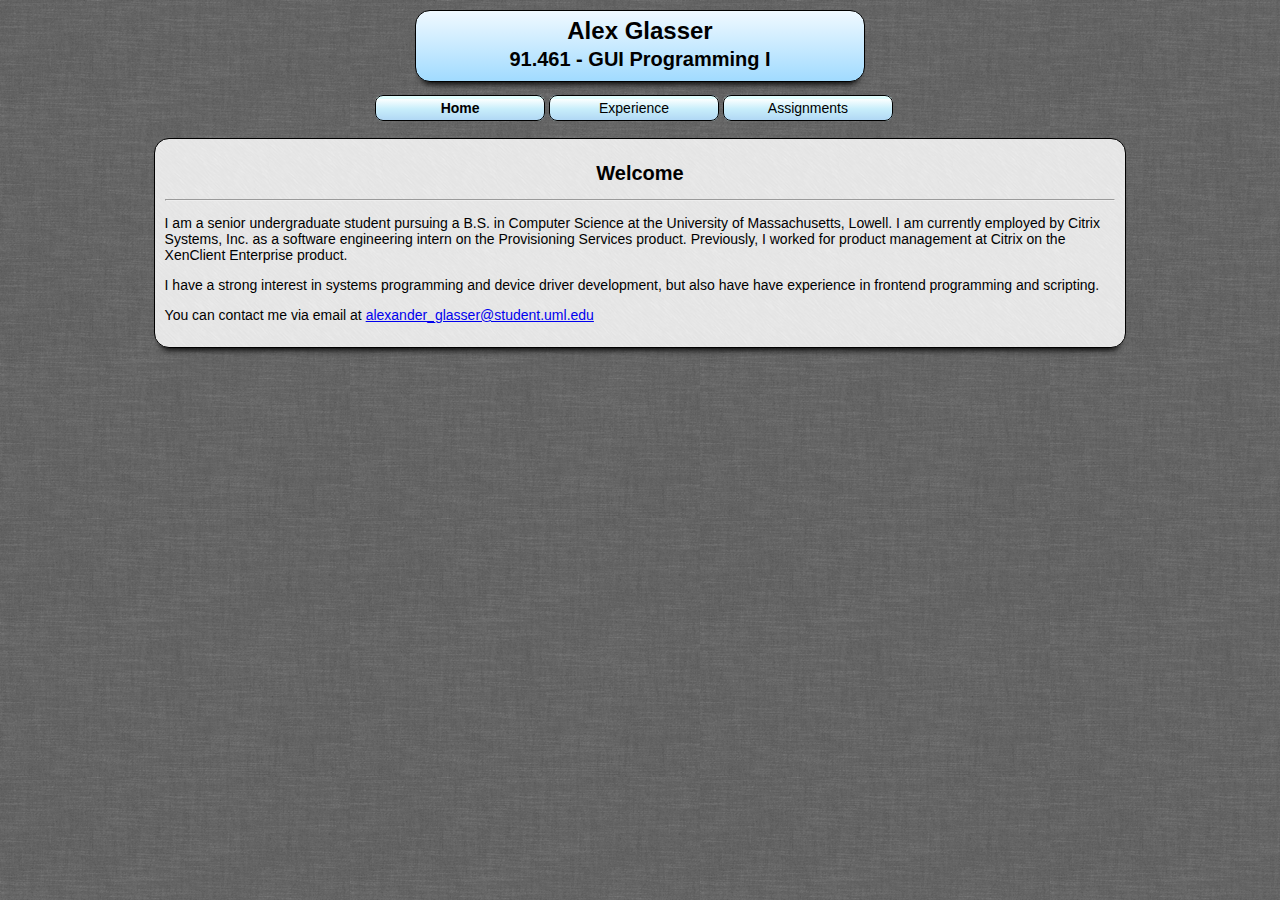
<file: as2/index.html>
<!DOCTYPE html>
<html lang="en">
  <head>
    <title>Alex Glasser - GUI Programming I</title>
    <meta charset="utf-8">
    <!--   
          File: aglasser/public_html/index.html
          Alex Glasser, UMass Lowell Computer Science: alexander_glasser@student.uml.edu
          91.461 - GUI Programming
          Created Sept 9, 2014
          Index page to house 91.461 GUI Programming assignments and other information 
          about myself.
    -->
    <!-- Load the primary stylesheet -->
    <link type="text/css" rel="stylesheet" href="css/mainstylesheet.css">
    <link type="text/css" rel="stylesheet" href="css/ribbon.css">
    <!-- meta/viewport tag for mobile browser scaling.
         reference: 
         https://developer.mozilla.org/en-US/docs/Mozilla/Mobile/Viewport_meta_tag
         Tested on Safari for iOS 7, which scales properly
         Slight bug: the header div is not centered properly 
                     on mobile with this tag. Fix later. 
    -->
    <meta name="viewport" content="width=device-width, user-scalable=no">
  </head>
  <body>
    <!-- Header and site branding -->
      <div id="header" class="one-edge-shadow">
	<div id="sitebranding">
	  <h1>Alex Glasser</h1>
	</div>
	<div id="tagline">
	  <h2>91.461 - GUI Programming I</h2>
	</div>
      </div> <!-- end header, shadow -->
  
<!-- Navigation -->
    <nav>
      <ul>
	<li><a href="index.html" class="current">Home</a></li>
	<li><a href="experience.html">Experience</a></li>
	<li><a href="assignments.html">Assignments</a></li>
      </ul> <!-- end navigation list -->
    </nav> <!-- end navigation -->
    <!-- Page content begins -->
    <div id="bodycontent" class="one-edge-shadow">
      <h1>Welcome</h1><hr>
      <p>I am a senior undergraduate student pursuing a B.S. 
	in Computer Science at the University of Massachusetts, 
	Lowell. I am currently employed by Citrix Systems, Inc. 
	as a software engineering intern on the Provisioning Services 
	product. Previously, I worked for product management at 
	Citrix on the XenClient Enterprise product.</p> <!-- end info p -->
      <p>I have a strong interest in systems programming and device 
	driver development, but also have have experience in frontend 
	programming and scripting.</p> <!-- end interests p -->
      <p>You can contact me via email at
	<a href="mailto:Alexander_Glasser@student.uml.edu"> 
	  alexander_glasser@student.uml.edu
      </a></p> <!-- end contact p -->
    </div> <!-- end bodycontent, shadow -->
    
  </body>
</html>
</file>
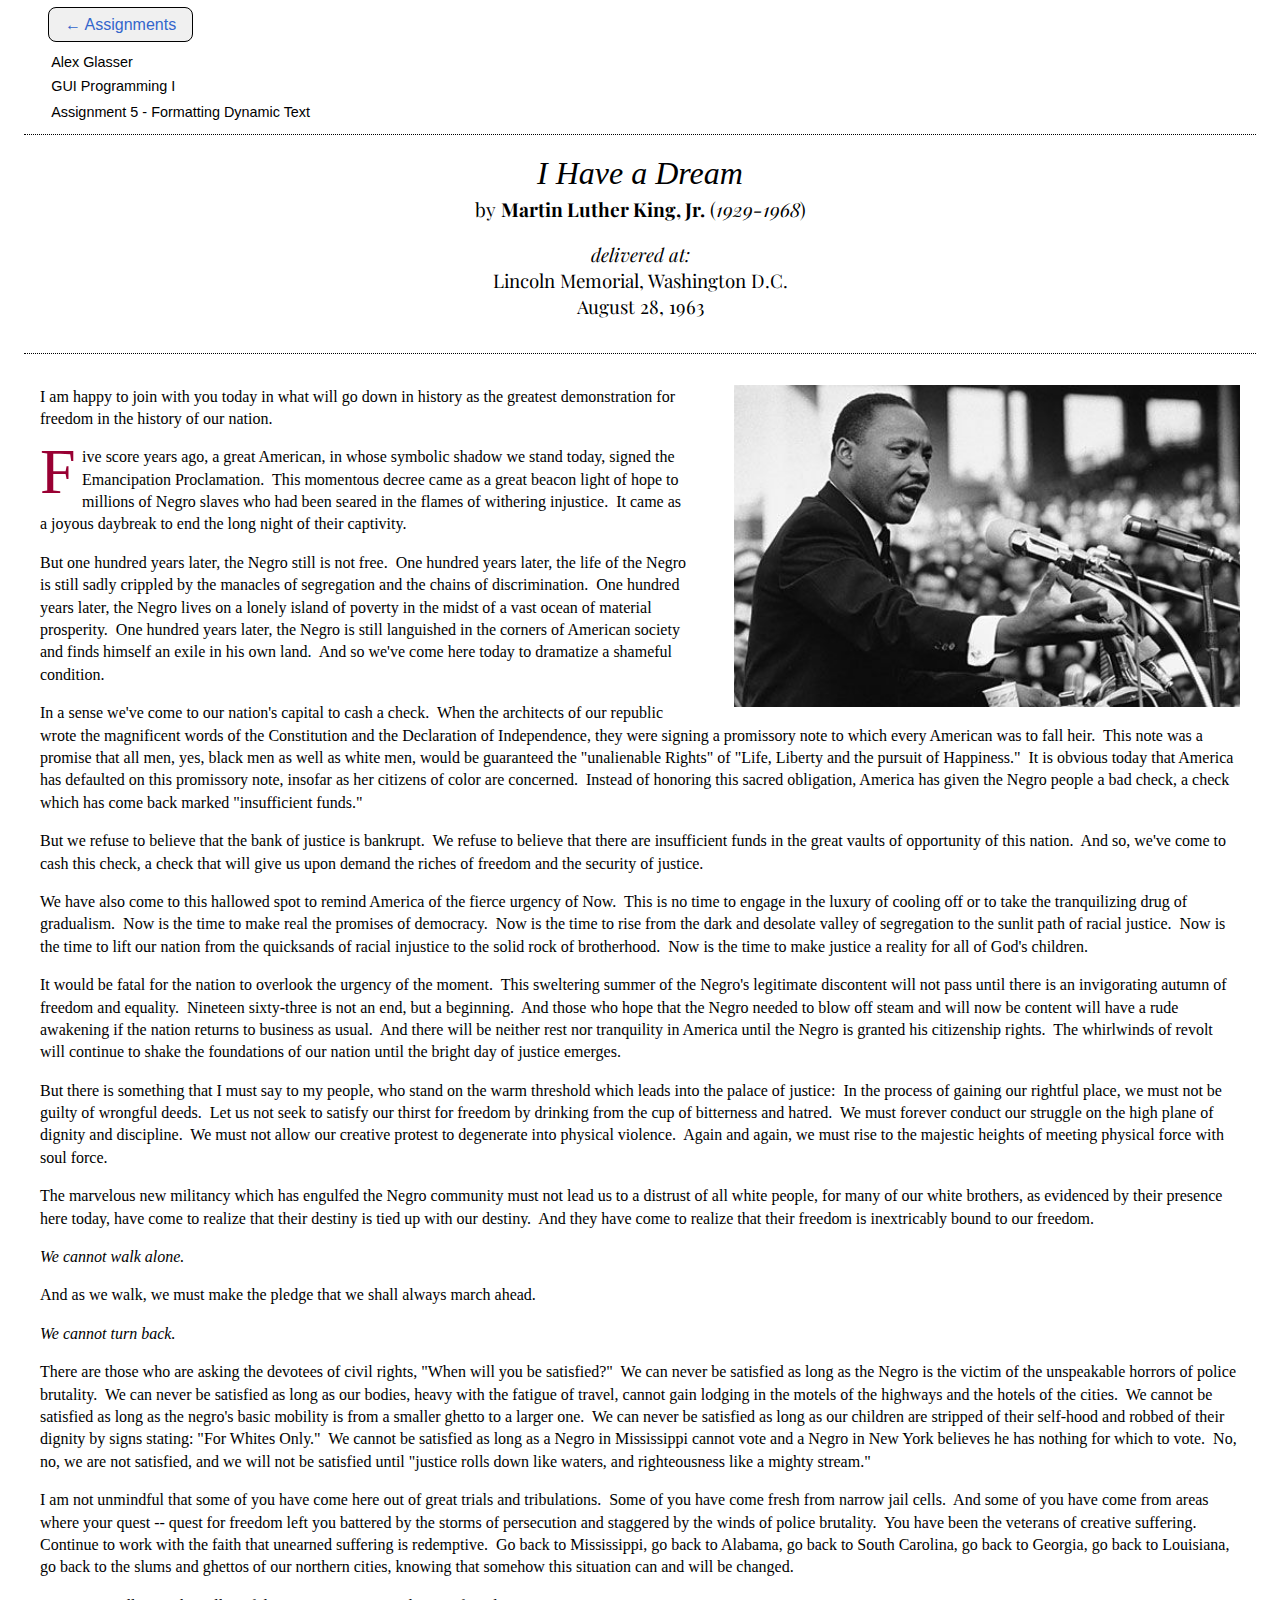
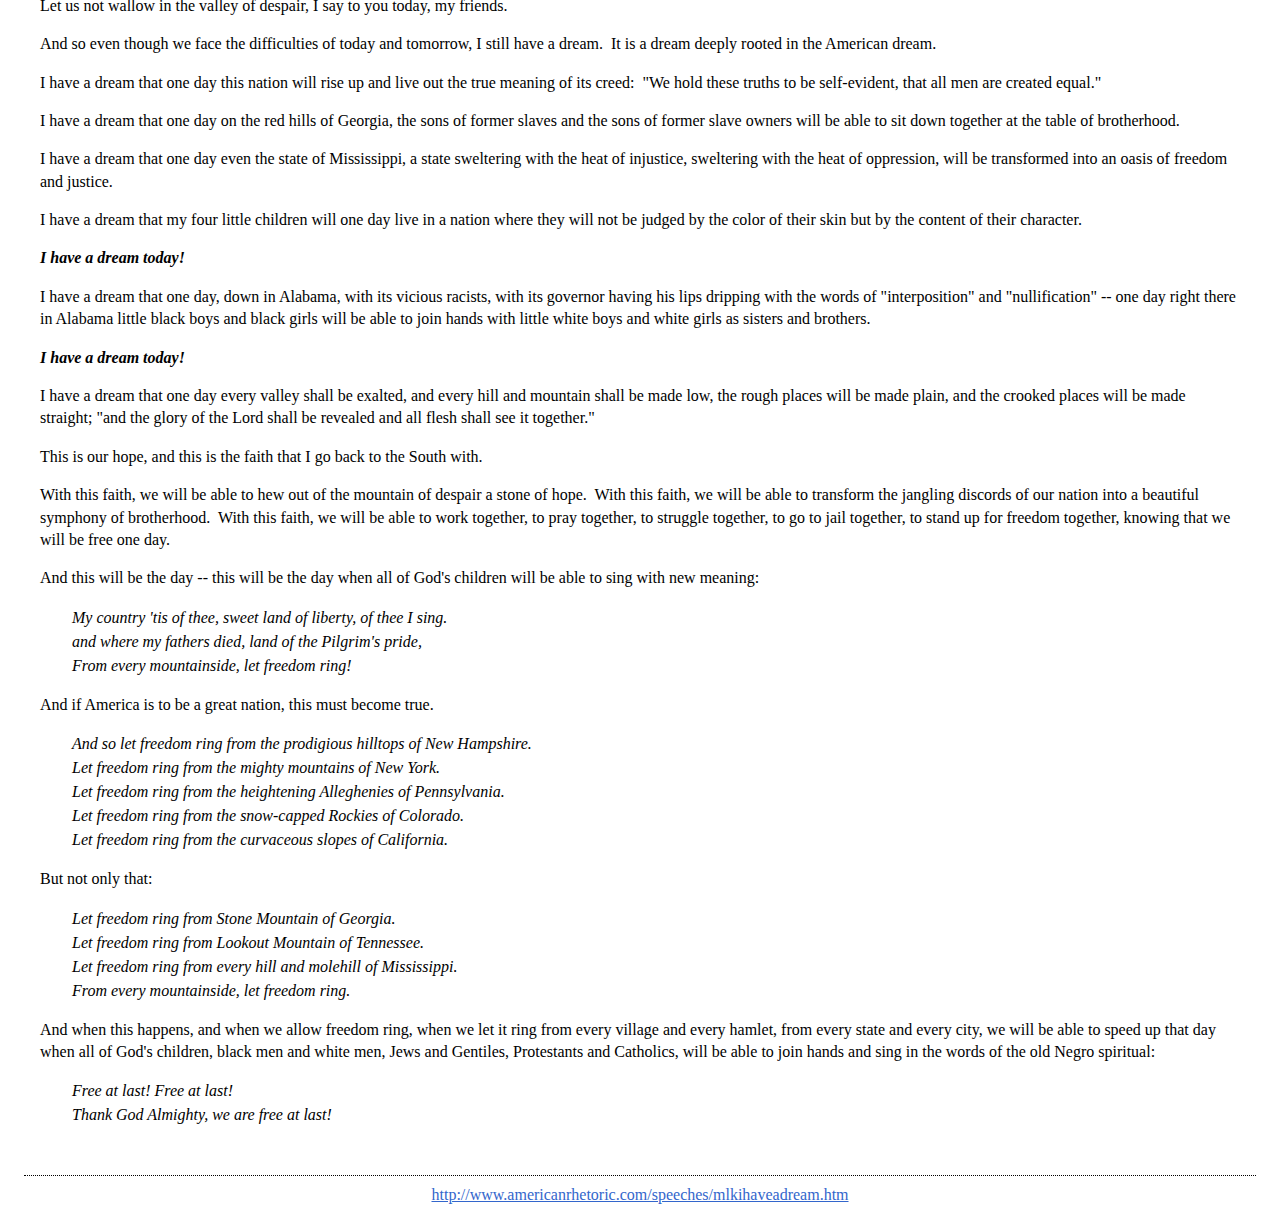
<file: as5/index.html>
<!DOCTYPE html>
<html lang="en">
<head>
    <meta charset="UTF-8">
    <!--   
          File: aglasser/public_html/as5/index.html
          Alex Glasser, UMass Lowell Computer Science: alexander_glasser@student.uml.edu
          91.461 - GUI Programming
          Assignment 5 - Formatting Dynamic Text
          Main page. This is a barebones HTML page that is filled dynamically by the 
          jQuery.ajax call that loads data from ihaveadream.json (MLK's I Have a Dream
          speech). The only thing really hardcoded is my name and assignment info, as 
          well as the one menu button to allow for backwards navigation.
          This page exists to showcase and format text that is placed dynamically, not
          to showcase my CSS abilities. Of course this page looks bare, but it is only
          because I wanted to focus on the speech itself and how the page content is
          loaded and formatted (as the assignment says).
          Therefore, the styling of this page should be thought of as "minimalistic"
          rather than "lacking" :) 
    -->
    <title>I Have a Dream</title> <!-- speech title -->
    <!-- Main stylesheet, written fully by hand for this 
         assignment with minor references used for nifty tricks -->
    <link rel="stylesheet" type="text/css" href="css/stylesheet.css">
    <!-- Get jQuery, using .ajax call -->
    <script src="http://ajax.googleapis.com/ajax/libs/jquery/2.1.1/jquery.min.js"></script>
    <!-- Main script to pull JSON data into body divs -->
    <!-- Moved JS into its own file for a cleaner HTML page -->
    <script src="scripts/main.js"></script>
</head>
<body>
    <!-- Welcome is the top bar that simply wraps an info bar and a nav bar -->
    <div id="welcome">
        <!-- Basic navigation bar with only the main page button -->
        <ul class="nav">
            <li><a href="../assignments.html">&#8592; Assignments</a></li>
        </ul> <!-- /end nav -->
        <!-- My info / assignment information -->
        <h1 class="info">Alex Glasser</h1>
        <h2 class="info">GUI Programming I</h2>
        <h3 class="info">Assignment 5 - Formatting Dynamic Text</h3>
    </div> <!-- /end welcome -->
    <!-- #contentheader filled by JSON story.title, story.author, etc.
                 Header/information section -->
    <div id="contentheader"></div>
    <!-- images filled by JSON story.images -->
    <div id="images"></div>
    <!-- content filled by JSON story.paragraphs -->
    <div id="content"></div>
    <!-- footer filled by JSON story.source -->
    <div id="sourcefooter"></div>
</body>
</html>
</file>
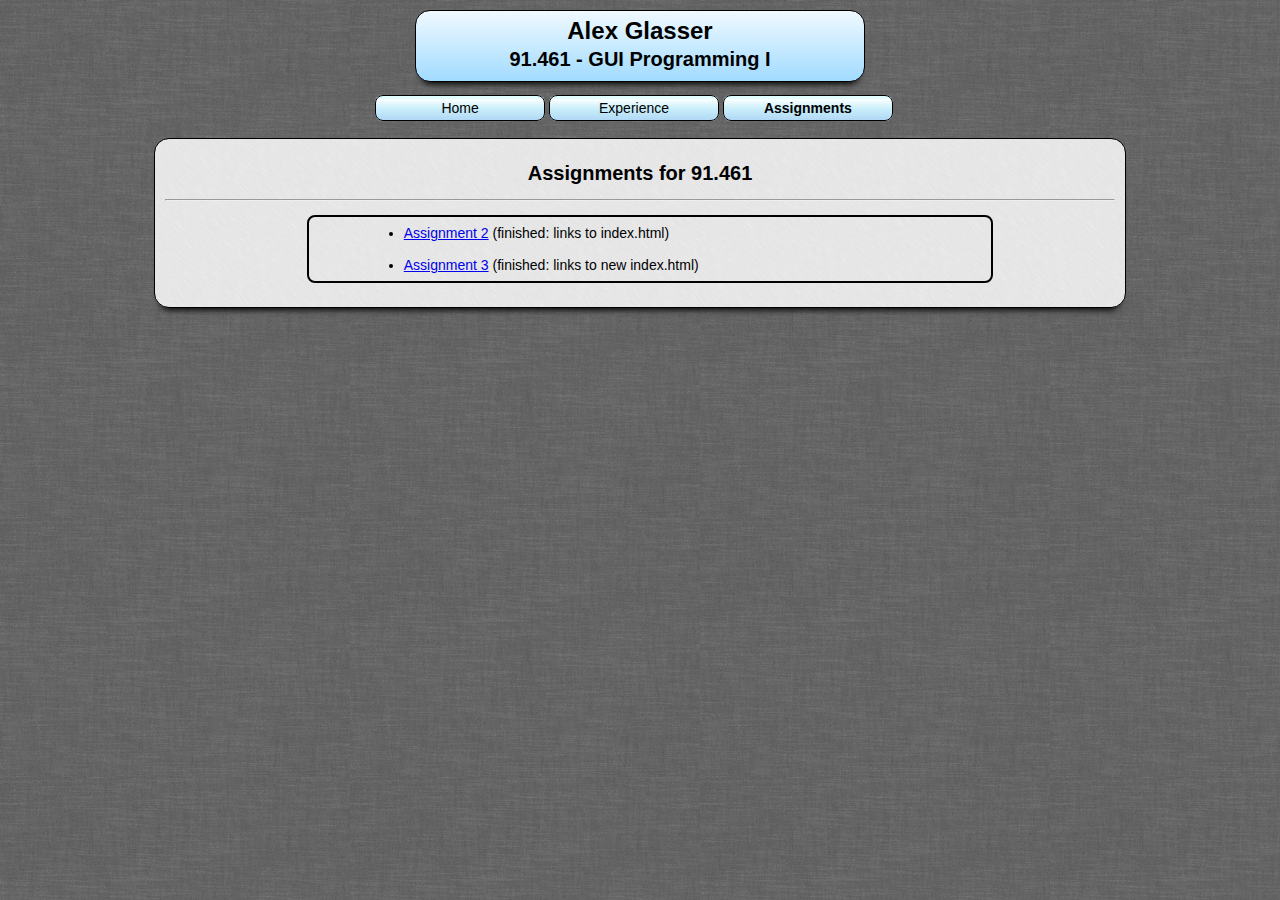
<file: as2/assignments.html>
<!DOCTYPE html>
<html lang="en">
  <head>
    <title>Alex Glasser - Assignments</title>
    <meta charset="utf-8">
    <!--
          File: aglasser/public_html/assignments.html
          Alex Glasser, UMass Lowell Computer Science: alexander_glasser@student.uml.edu
          91.461 - GUI Programming
          Created Sept 9, 2014
          Will eventually hold a list of all completed assignments for 91.461
    -->
    <!-- Load the primary stylesheet -->
    <link type="text/css" rel="stylesheet" href="css/mainstylesheet.css">
    <!-- meta/viewport tag for mobile browser scaling.
         reference: 
         https://developer.mozilla.org/en-US/docs/Mozilla/Mobile/Viewport_meta_tag
         Tested on Safari for iOS 7, which scales properly
         Slight bug: the header div is not centered properly 
                     on mobile with this tag. Fix later. 
    -->
    <meta name="viewport" content="width=device-width, user-scalable=no">
  </head>
  <body>
    <!-- Header and site branding -->
    <div id="header" class="one-edge-shadow">
      <div id="sitebranding">
	<h1>Alex Glasser</h1>
      </div>
      <div id="tagline">
	<h2>91.461 - GUI Programming I</h2>
      </div>
    </div> <!-- end header -->
    <!-- Navigation -->
    <nav>
      <ul>
	<li><a href="index.html">Home</a></li>
	<li><a href="experience.html">Experience</a></li>
	<li><a href="assignments.html" class="current">Assignments</a></li>
      </ul> <!-- end navigation list -->
    </nav> <!-- end navigation -->
    <!-- Page content begins -->
    <div id="bodycontent" class="one-edge-shadow">
      <h1>Assignments for 91.461</h1><hr>
      <blockquote>
	<ul>
	  <li><a href="index.html">Assignment 2</a> (finished: links to index.html)</li><br>
	  <li><a href="../index.html">Assignment 3</a> (finished: links to new index.html)</li>
	</ul>
      </blockquote> <!-- end blockquote / centered list -->
    </div> <!-- end bodycontent, shadow -->
  </body>
</html>
</file>
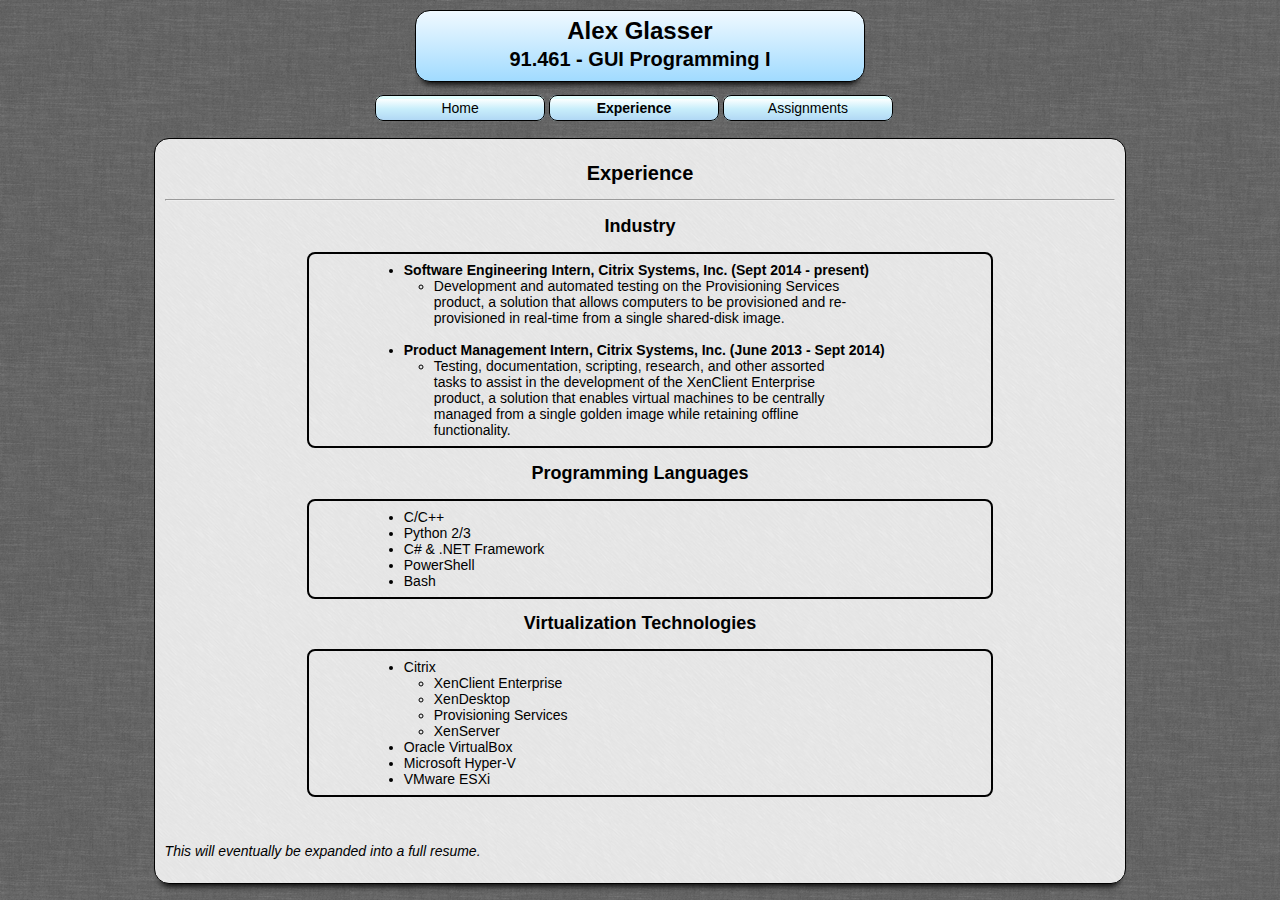
<file: as2/experience.html>
<!DOCTYPE html>
<html lang="en">
  <head>
    <title>Alex Glasser - Experience</title>
    <meta charset="utf-8">
    <!--
          File: aglasser/public_html/experience.html
          Alex Glasser, UMass Lowell Computer Science: alexander_glasser@student.uml.edu
          91.461 - GUI Programming
          Created Sept 9, 2014
          Holds my CS, development, and software experience
    -->
    <!-- Load the primary stylesheet -->
    <link type="text/css" rel="stylesheet" href="css/mainstylesheet.css">
    <!-- meta/viewport tag for mobile browser scaling.
         reference: 
         https://developer.mozilla.org/en-US/docs/Mozilla/Mobile/Viewport_meta_tag
         Tested on Safari for iOS 7, which scales properly
         Slight bug: the header div is not centered properly 
                     on mobile with this tag. Fix later. 
    -->
    <meta name="viewport" content="width=device-width, user-scalable=no">
  </head>
  <body>
    <!-- Header and site branding -->
    <div id="header" class="one-edge-shadow">
      <div id="sitebranding">
	<h1>Alex Glasser</h1>
      </div>
      <div id="tagline">
	<h2>91.461 - GUI Programming I</h2>
      </div>
    </div> <!-- end header -->
    <!-- Navigation -->
    <nav>
      <ul>
	<li><a href="index.html">Home</a></li>
	<li><a href="experience.html" class="current">Experience</a></li>
	<li><a href="assignments.html">Assignments</a></li>
      </ul> <!-- end navigation list -->
    </nav> <!-- end navigation -->
    <!-- Page content begins -->
    <div id="bodycontent" class="one-edge-shadow">
      <h1>Experience</h1><hr>
      <p>
	<h2>Industry</h2>
	<blockquote>
	  <ul>
	    <li><strong>Software Engineering Intern, Citrix Systems, Inc. (Sept 2014 - present)</strong></li>
            <ul>
              <li>Development and automated testing on the Provisioning Services 
		product, a solution that allows computers to be provisioned and 
		re-provisioned in real-time from a single shared-disk image.</li>
            </ul><br>
	    <li><strong>Product Management Intern, Citrix Systems, Inc. (June 2013 - Sept 2014)</strong></li>
            <ul>
              <li>Testing, documentation, scripting, research, and other assorted 
		tasks to assist in the development of the XenClient Enterprise product, 
		a solution that enables virtual machines to be centrally managed from 
		a single golden image while retaining offline functionality.</li>
            </ul>
	  </ul> <!-- end list of work/industry experience -->
	</blockquote>
	<h2>Programming Languages</h2>
	<blockquote>
	  <ul>
	    <li>C/C++</li>
	    <li>Python 2/3</li>
	    <li>C# & .NET Framework</li>
	    <li>PowerShell</li>
	    <li>Bash</li>
	  </ul> <!-- end programming languages -->
	</blockquote>
	<h2>Virtualization Technologies</h2>
	<blockquote>
	  <ul>
	    <li>Citrix</li>
	    <ul>
              <li>XenClient Enterprise</li>
              <li>XenDesktop</li>
              <li>Provisioning Services</li>
              <li>XenServer</li>
	    </ul> <!-- end Citrix list -->
	    <li>Oracle VirtualBox</li>
	    <li>Microsoft Hyper-V</li>
	    <li>VMware ESXi</li>
	  </ul> <!-- end virtualization list -->
	</blockquote>
      </p> <!-- end list paragraph -->
      <p><br><br><em>This will eventually be expanded into a full resume.</em></p>
    </div> <!-- end bodycontent -->
  </body>
</html>
</file>
<file: as2/css/mainstylesheet.css>
@charset "utf-8";

/*
   File: aglasser/public_html/css/mainstylesheet.css
   Alex Glasser, UMass Lowell Computer Science: alexander_glasser@student.uml.edu
   91.461 - GUI Programming
   Created Sept 10, 2014
   Main stylesheet for GUI Programming I website.
 */

/* Styling for the body of the page */
body {
  /* background-color: #cfcfcf; (dark grey, old bg) */
  /* Background pattern from subtlepatterns.com */
  background: url('../images/grey_wash_wall.png');
  font-family: "Helvetica", "Arial", "sans-serif";
  font-size: 14px;
  margin: 0 0 0 0;
}

/* Styling for the bodycontent div */
#bodycontent {
  /* background: #ffffff; (old) */
  /* Background pattern from subtlepatterns.com */
  background: url('../images/brushed.png');
  position: relative;
  margin-left: 12%;
  margin-right: 12%;
  height: 100%; /* 500px? */
  width: auto;
  border: 1px solid;
  border-radius: 15px; /* rounded rect */
  padding: 10px;
}

/* Below is based on http://stackoverflow.com/a/11445533/2599996
   Sets indent level for lists and nested lists in the bodycontent
   div. This will make the "experiences" page a lot cleaner and
   easier to look at... */
#bodycontent ul {
  width: 80%;
  margin: 0 auto;
}

#bodycontent ul ul {
  margin-top: 0px;
  margin-left: -10px;
} 
/* end code based on SO answer */

#bodycontent h1 {
  text-align: center;
  font-size: 20px;
}

#bodycontent h2 {
  text-align: center;
  font-size: 18px;
}

/* Blockquote is surrounded in rounded rect
   Looks nice to fill a blockquote with a list */
#bodycontent blockquote {
  width: 70%;
  margin-left: 15%;
  margin-right: 15%;
  border: 2px solid;
  border-radius: 8px;
  padding: 8px;
}

/* Styling for the header */
#header {
  position: relative;
  height: 70px;
  width: 35%; /* don't want it to take up entire width... */
  margin-top: 10px;
  margin-left: auto; /* set margins automatically */
  margin-right: auto; 
  border: 1px solid;
  border-radius: 15px; /* rounded rect */
  
  /* Below from: http://www.colorzilla.com/gradient-editor/ 
     Creates a gradient for the header div 
     background: #66ccff (old) */
  background: rgb(240,249,255); /* Old browsers */
  background: -moz-linear-gradient(top,  rgba(240,249,255,1) 0%, rgba(203,235,255,1) 47%, rgba(161,219,255,1) 100%); /* FF3.6+ */
  background: -webkit-gradient(linear, left top, left bottom, color-stop(0%,rgba(240,249,255,1)), color-stop(47%,rgba(203,235,255,1)), color-stop(100%,rgba(161,219,255,1))); /* Chrome,Safari4+ */
  background: -webkit-linear-gradient(top,  rgba(240,249,255,1) 0%,rgba(203,235,255,1) 47%,rgba(161,219,255,1) 100%); /* Chrome10+,Safari5.1+ */
  background: -o-linear-gradient(top,  rgba(240,249,255,1) 0%,rgba(203,235,255,1) 47%,rgba(161,219,255,1) 100%); /* Opera 11.10+ */
  background: -ms-linear-gradient(top,  rgba(240,249,255,1) 0%,rgba(203,235,255,1) 47%,rgba(161,219,255,1) 100%); /* IE10+ */
  background: linear-gradient(to bottom,  rgba(240,249,255,1) 0%,rgba(203,235,255,1) 47%,rgba(161,219,255,1) 100%); /* W3C */
  filter: progid:DXImageTransform.Microsoft.gradient( startColorstr='#f0f9ff', endColorstr='#a1dbff',GradientType=0 ); /* IE6-9 */
  /* End generated gradient code */
}

/* From: http://css-tricks.com/snippets/css/css-box-shadow/
   Add a shadow on the bottom edge to the 
   one-edge-shadow div class */
.one-edge-shadow {
	-webkit-box-shadow: 0 8px 6px -6px black;
	   -moz-box-shadow: 0 8px 6px -6px black;
	        box-shadow: 0 8px 6px -6px black;
}

/* Styling for header: h1 tag */
#header h1 {
  position: relative;
  top: -10px;
  font-size: 24px;
  text-align: center;
}
/* Styling for header: h2 tag */
#header h2 {
  position: relative;
  font-size: 20px;
  top: -24px;
  text-align: center;
}

/* Styling for the navigation bar */
nav {
  position: relative;
  margin: 0 auto;
  margin-top: 18px;
  margin-left: -26px;
  width: 100%;
  text-align: center;
  padding-bottom: 8px;
}

/* Disable line breaks and style type for nav list */
nav li { 
  display: inline;
  list-style-type: none;
  font-size: 14px;
  border: 1px solid;
  border-radius: 8px;
  padding: 4px;
  
  /* Below from: http://www.colorzilla.com/gradient-editor/ 
     Creates a gradient for the header div */
  background: rgb(225,255,255); /* Old browsers */
  background: -moz-linear-gradient(top,  rgba(225,255,255,1) 0%, rgba(225,255,255,1) 7%, rgba(225,255,255,1) 12%, rgba(253,255,255,1) 12%, rgba(230,248,253,1) 30%, rgba(200,238,251,1) 54%, rgba(190,228,248,1) 75%, rgba(177,216,245,1) 100%); /* FF3.6+ */
  background: -webkit-gradient(linear, left top, left bottom, color-stop(0%,rgba(225,255,255,1)), color-stop(7%,rgba(225,255,255,1)), color-stop(12%,rgba(225,255,255,1)), color-stop(12%,rgba(253,255,255,1)), color-stop(30%,rgba(230,248,253,1)), color-stop(54%,rgba(200,238,251,1)), color-stop(75%,rgba(190,228,248,1)), color-stop(100%,rgba(177,216,245,1))); /* Chrome,Safari4+ */
  background: -webkit-linear-gradient(top,  rgba(225,255,255,1) 0%,rgba(225,255,255,1) 7%,rgba(225,255,255,1) 12%,rgba(253,255,255,1) 12%,rgba(230,248,253,1) 30%,rgba(200,238,251,1) 54%,rgba(190,228,248,1) 75%,rgba(177,216,245,1) 100%); /* Chrome10+,Safari5.1+ */
  background: -o-linear-gradient(top,  rgba(225,255,255,1) 0%,rgba(225,255,255,1) 7%,rgba(225,255,255,1) 12%,rgba(253,255,255,1) 12%,rgba(230,248,253,1) 30%,rgba(200,238,251,1) 54%,rgba(190,228,248,1) 75%,rgba(177,216,245,1) 100%); /* Opera 11.10+ */
  background: -ms-linear-gradient(top,  rgba(225,255,255,1) 0%,rgba(225,255,255,1) 7%,rgba(225,255,255,1) 12%,rgba(253,255,255,1) 12%,rgba(230,248,253,1) 30%,rgba(200,238,251,1) 54%,rgba(190,228,248,1) 75%,rgba(177,216,245,1) 100%); /* IE10+ */
  background: linear-gradient(to bottom,  rgba(225,255,255,1) 0%,rgba(225,255,255,1) 7%,rgba(225,255,255,1) 12%,rgba(253,255,255,1) 12%,rgba(230,248,253,1) 30%,rgba(200,238,251,1) 54%,rgba(190,228,248,1) 75%,rgba(177,216,245,1) 100%); /* W3C */
  filter: progid:DXImageTransform.Microsoft.gradient( startColorstr='#e1ffff', endColorstr='#b1d8f5',GradientType=0 ); /* IE6-9 */
}

/* Based on: http://bavotasan.com/2011/amazing-hover-effects-with-css3/ */
nav li:hover {
   -moz-box-shadow:    inset 0 0 4px #000000;
   -webkit-box-shadow: inset 0 0 4px #000000;
   box-shadow:         inset 0 0 4px #000000;
}

nav a {
  display:inline-block;
  width: 100px;
  padding:0 30px
}

nav a:link {
  /*color: #3366cc; /* light blue */
  color: #000000; 
  text-decoration: none; /* remove underline */
}
nav a:visited {
  /*color: #3366cc; /* no change for nav hyperlinks when visited */
    color: #000000; 
  text-decoration: none; /* remove underline */
}
/* Bold a nav link when hovered over */
nav a:hover {
  color: #000000; /* black */
  font-weight: bold;
}

/* Use li class="current" to make it bold when it is current link */
nav li a.current {
   font-weight: bold;
}
</file>
<file: as2/css/ribbon.css>
.box {
    width: 300px;
    height: 300px;
    background-color: #a0a0a0;
    position: relative;
}
.ribbon {
  -webkit-transform: rotate(-45deg); 
     -moz-transform: rotate(-45deg); 
      -ms-transform: rotate(-45deg); 
       -o-transform: rotate(-45deg); 
          transform: rotate(-45deg); 
    border: 25px solid transparent;
    border-top: 25px solid #757575;
    position: absolute;
    bottom: 20px;
    right: -50px;
    padding: 0 10px;
    width: 120px;
    color: white;
    font-family: sans-serif;
    size: 11px;
}
.ribbon .txt {
    position: absolute;
    top: -20px;
    left: 20px;
}
</file>
<file: as5/css/stylesheet.css>
@charset "utf-8";
/* Header/title font imported from the Google API */
@import url('http://fonts.googleapis.com/css?family=Playfair+Display');

/*
   File: css/stylesheet.css
   Alex Glasser, UMass Lowell Computer Science: alexander_glasser@student.uml.edu
   91.461 - GUI Programming
   Stylesheet for Assignment 5 - Formatting Dynamic Text

   All classes given to paragraphs are stored in JSON and styled differently:
     - normal - regular paragraph
     - poem   - poem section
     - drop   - should be given drop-cap for first letter
     - cannot - should be emphasized ("We cannot...")
 */

/* font-size of 100% allows the page to scale better 
   serif font looks way more professional for this speech... */
body {
    font-family: "Times New Roman", "Times", "serif";
    font-size: 100%;
    /*background-color: #4169E1;*/
}

/* #welcome is a basic nav bar (with only "back" and "main" buttons)
   as well as contains my name, the assignment, etc. */
#welcome h1.info, #welcome h2.info, #welcome h3.info {
    font-weight: normal;
    /*text-align: center;*/
    line-height: .8;
    font-family: Helvetica, Arial, sans-serif;
    font-size: 90%;
    padding-left: 3em;
}

/* Give the info some room away from the back button */
#welcome h1.info {
    padding-top: 0.5em;
}

/* Fix every welcome ul li element to have some room to breathe
   And display inline rather than as a list */
#welcome ul li {
    display: inline;
    /*border: 1px solid;*/
    padding: 0.5em;
    text-align: center;
    padding-left: 1em;
    padding-right: 1em;
}

/* Make the back button not move when scrolling */
#welcome ul.nav {
    /*text-align: center;*/
}

/* Style each nav list item as a button */
#welcome ul.nav li {
    border: 1px solid;
    border-radius: 8px;
    background: #f0f0f0; /* off-white */
}

#welcome ul.nav li:hover {
    /* Based on: http://bavotasan.com/2011/amazing-hover-effects-with-css3/  */
    /* Inner shadow for around the link border: */
    -moz-box-shadow:    inset 0 0 4px #000000;
    -webkit-box-shadow: inset 0 0 4px #000000;
    box-shadow:         inset 0 0 4px #000000;
}
/* The "navbar" links should be light blue and have no underline */
#welcome a:link, #welcome a:visited {
    color: #3366cc; /* nice light blue */
    text-decoration: none;
    font-family: Helvetica, Arial, sans-serif;
}

/* Better underline is the dotted border-bottom... 
   Use this as the hover effect */
#welcome a:hover {
    border-bottom: 1px dotted;
}

/* 1.4 for default line height and a small margin 
   keeping the background-color as white for if
   I decide to change the body background color */
#contentheader, #content, #sourcefooter {
    line-height: 1.4;
    margin: 1em;
    background-color: #FFFFFF;
}

/* Dotted border separates the sections nicely */
#contentheader, #content {
    /*border: 1px solid;*/
    border-top: 1px dotted;
}

/* Contains the header text, so align it center and
   give it a bit of padding room */
#contentheader {
    text-align: center;
    padding-top: 1.0em;
    padding-bottom: 1.0em;
}

/* Rule for the actual #images div, useful to 
   keep this here for debug purposes */
#images {
    /* leaving for future use */
}

/* For all images in the #images div, restrict their
   width and float them right. All others, such as 
   padding, exist to put the text properly against 
   the paragraphs */
#images img {
    width: 40%;
    height: 40%;
    float: right;
    clear: both;
    margin-right:2em;
    padding-top: 2em;
    padding-left: 3em;
}

/* Not used right now, this would be for a second image of 
   MLK further down the page */
#images img.second {
    padding-bottom: 2em;
}

/* content wraps the text and images, give it
   a little padding so it can breathe */
#content {
    padding: 1em;
    /*border-top: 1px dotted;*/
}

/* Don't want the headers to be bold unless I explicitly say so 
   Also define the margins (which are 0 now, used to be more for 
   other styling reasons) */
#contentheader h1, #contentheader h2, #contentheader h3 {
    font-weight: normal;
    margin-top: 0em;
    margin-bottom: 0em;
    /*border: 1px solid; */ /* keeping for debug purposes */
}

/* I love the Google font Playfair Display. It is imported at the top of this file */
h2, h3 {
    font-family: "Playfair Display", "Book Antiqua", "Palatino Linotype", "Palatino", serif;
}

/* "I Have a Dream" should be in italics */
h1.title {
    font-style: italic;
    font-family: "Book Antiqua", "Palatino Linotype", "Palatino", serif;
}

/* Entire h2 block for the author name and lifespan
   span tags are used (see below) to style the sections
   differently */
h2.author {
    padding-bottom: 1em;
    font-size: 1.2em;
}

/* Separated the author name and lifespan so that I can 
   make the name itself bold, but make the lifespan italic
   instead */
span.authorname {
    font-weight: bold;
}

/* Lifespan in italics next to the author name */
span.authorlifespan {
    font-style: italic;
}

/* "delivered at:" should be in italics*/
h3.locationLabel {
    font-style: italic;
}

/* The date class is for the date the speech was given
   Nothing in this rule any more, but keeping it in case
   I decide to style the date differently (was monospace) */
h3.date {
    /* monospace font? */
    /*padding-top: .5em;*/
    /*padding-bottom: 1em;*/
} 

/* JSON gives "normal" class to all paragraphs that are styled
   like the main body. Nothing in this rule, but keeping it for
   the future and for debug purposes */
p.normal {
    /* in case I want different styling for normal paragraphs later */
} 

/* Drop caps for the first letter of the first real paragraph 
   (other than the first line). Class given to first substantial
   paragraph in the speech by JSON file.
   http://www.hongkiat.com/blog/css-better-paragraph/ */
p.drop:first-letter { 
    float: left; 
    color: #903; 
    font-size: 4em; 
    line-height: 0.8em; 
    padding-top: 0em; 
    padding-right: .1em; 
    padding-left: .1px; 
    font-family: Georgia; 
}

/* Style the footer that contains the source where the speech text 
   was gathered from */
#sourcefooter {
    border-top: 1px dotted;
    padding-top: 0.5em;
    padding-bottom: 0.5em;
    text-align: center;
}

/* Give the source link a nice light blue color
   even if it has been visited */
a.source:link, a.source:visited {
    color: #3366cc; /* nice light blue */
}

/* JSON holds the "cannot" class for the "We cannot..."
   lines in the speech for italic emphasis */
p.cannot {
    font-style: italic;
}

/* JSON holds the "dreamtoday" class for the "I have a dream today!"
   lines in the speech. Style the font bold and italic to give
   emphasis to these lines */
p.dreamtoday {
    font-weight: bold;
    font-style: italic;
}

/* JSON holds the "poem" class for the poem sections of the speech
   Here we will give them a larger left margin (indent), make the font
   italic, and increase the line spacing to 1.5 (prev was 1.4) */
p.poem {
    margin-left: 2em;
    font-style: italic;
    line-height: 1.5;
}
</file>
